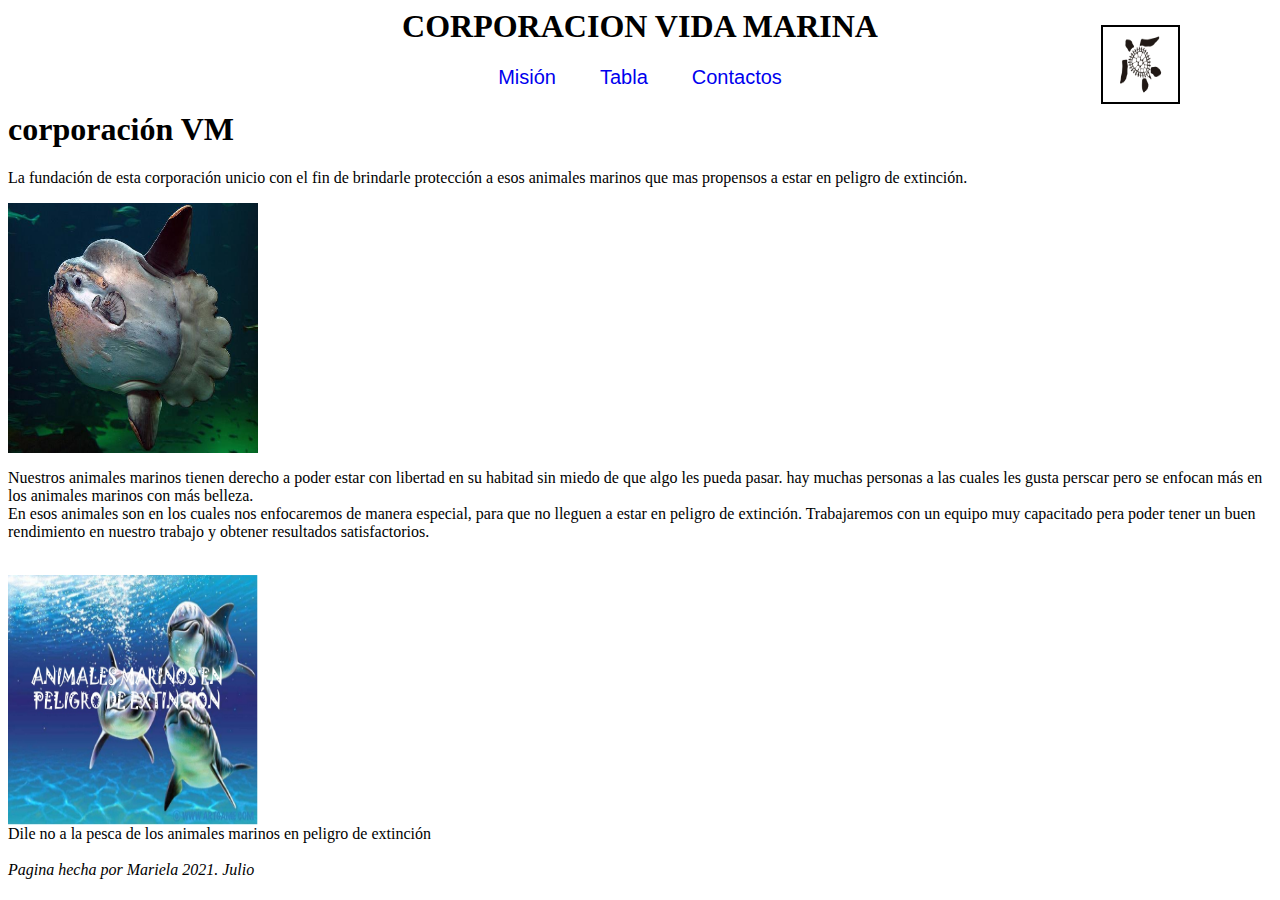
<file: index.html>
<html>
<head>
<title> Examen </title>
<link rel="stylesheet" type="text/css" href="tools/css/style.css">
</head>
<body class="fondo">
<header class="caja">
	<h1>CORPORACION VIDA MARINA <title valu>VM</title></h1>
  <img class="logo" src="tools/img/logo.jpg" alt="">
</header>
<nav class="nav">
  <a href="pagina2.html">Misión</a>
  <a href="pagina3.html">Tabla</a>
  <a href="pagina4.html">Contactos</a>  	
</nav>
<main>
<h1>corporación VM</h1>
<p> La fundación de esta corporación unicio con el fin de brindarle protección a esos animales marinos que mas propensos a estar en peligro de extinción. </p>
<img class="imagen" src="tools/img/img5.jpg">
<br>
<p> Nuestros animales marinos tienen derecho a poder estar con libertad en su habitad sin miedo de que algo les pueda pasar. hay muchas personas a las cuales les gusta perscar pero se enfocan más en los animales marinos con más belleza. <br>

En esos animales son en los cuales nos enfocaremos de manera especial, para que no lleguen a estar en peligro de extinción. 
  Trabajaremos con un equipo muy capacitado pera poder tener un buen rendimiento en nuestro trabajo y obtener resultados satisfactorios.  </p> <br>
  <img class="imagen" src="tools/img/img4.jpg"> <br>
<footer> Dile no a la pesca de los animales marinos en peligro de extinción </footer> <br>
<address> Pagina hecha por Mariela 2021. Julio</address>
</body>
</html>
</file>
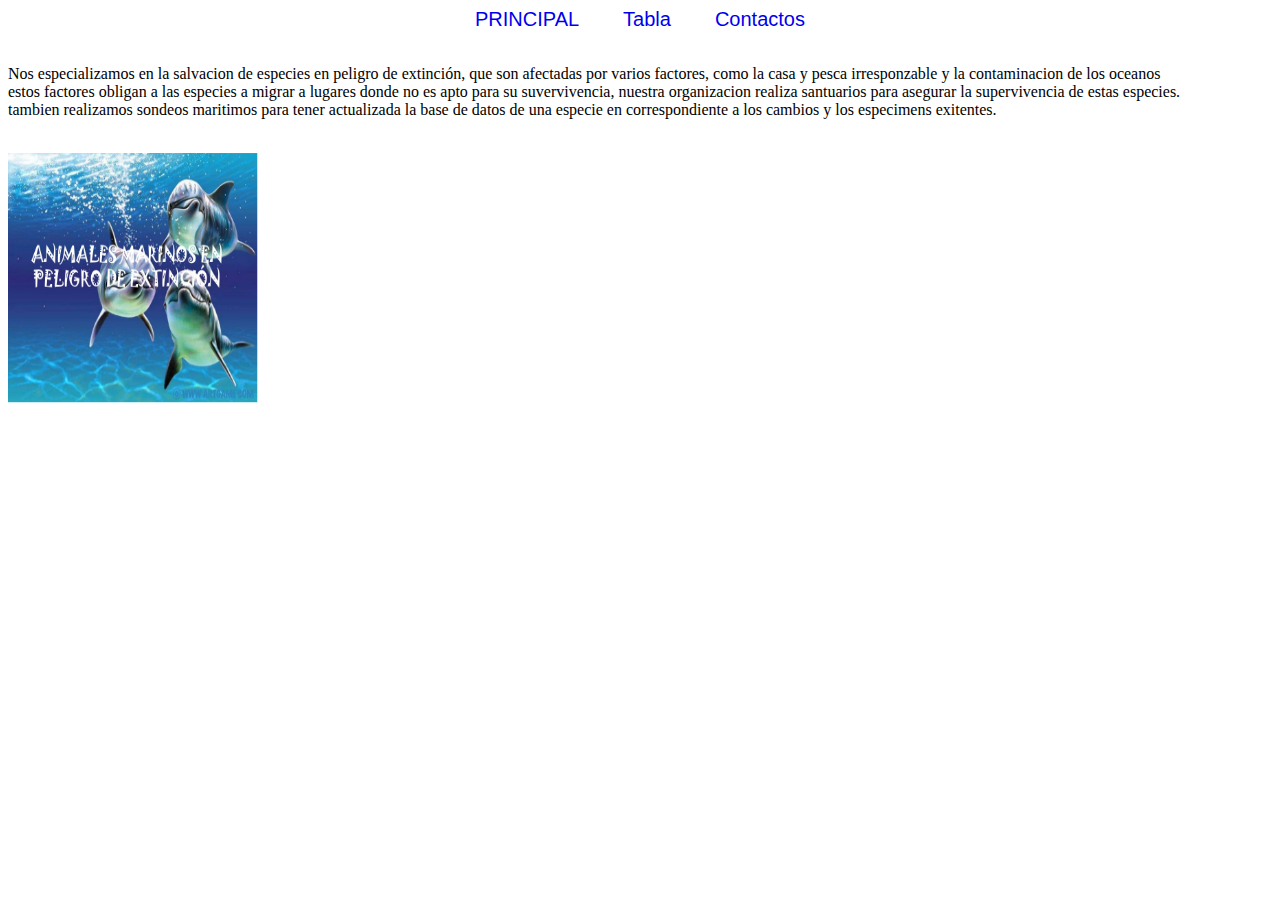
<file: pagina2.html>
<!DOCTYPE html>
<html>
<head>
	<meta charset="utf-8">
	<title>Misión</title>
<link rel="stylesheet" type="text/css" href="tools/css/style.css">	
</head>
<body class="fondo">
	<nav class="nav">
		<a href="index.html">PRINCIPAL</a>
		<a href="pagina3.html">Tabla</a>
		<a href="pagina4.html">Contactos</a>  	
	  </nav>
	  <div> </div><br>
	  <p>Nos especializamos en la salvacion de especies en peligro de extinción, que son afectadas por varios factores, como la casa y pesca irresponzable y la contaminacion de los oceanos <br>
	estos factores obligan a las especies a migrar a lugares donde no es apto para su suvervivencia, nuestra organizacion realiza santuarios para asegurar la supervivencia de estas especies. <br>
tambien realizamos sondeos maritimos para tener actualizada la base de datos de una especie en correspondiente a los cambios y los especimens exitentes.</p><br>
<img class="imagen" src="tools/img/img4.jpg" alt="">
</body>
</html>
</file>
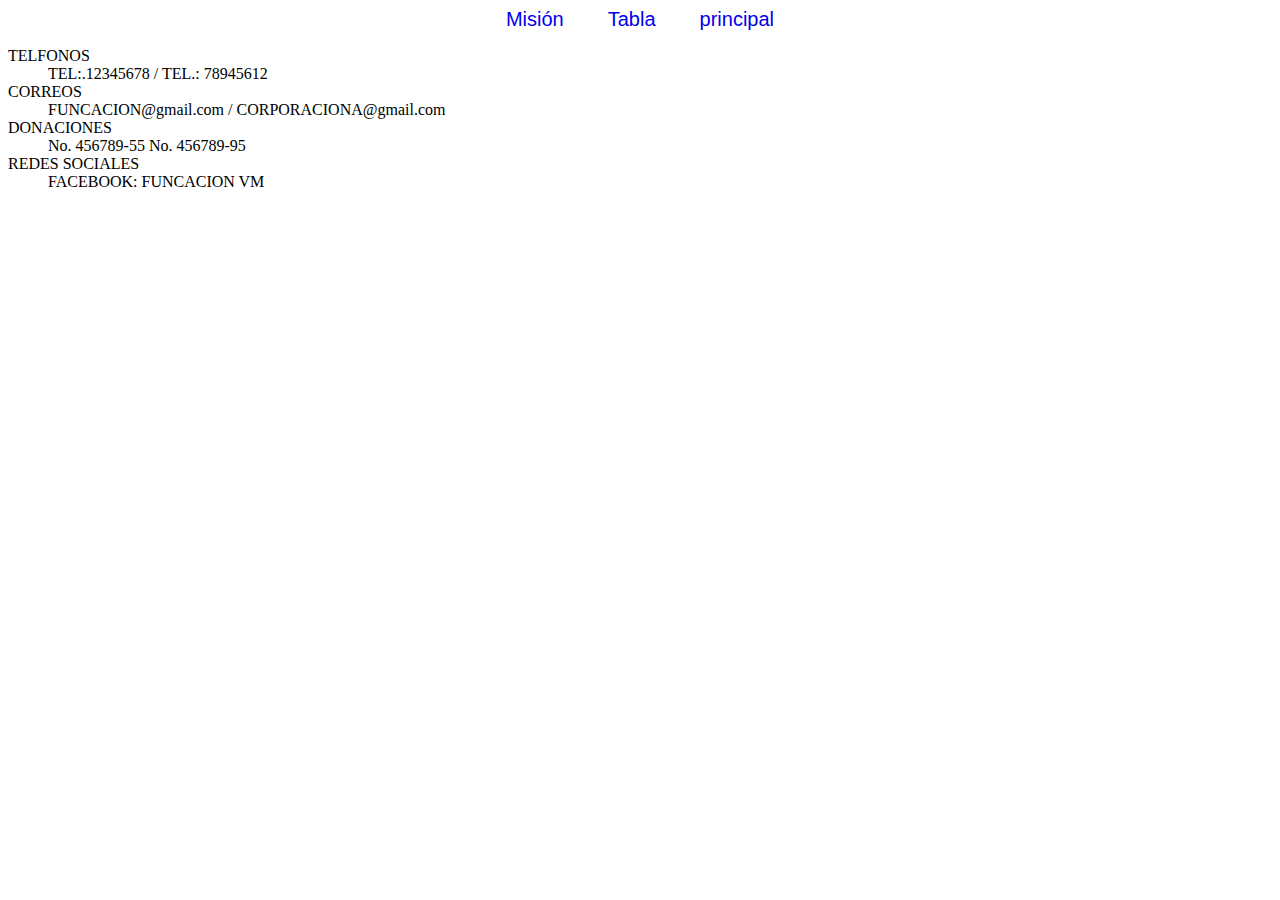
<file: pagina4.html>
<!DOCTYPE html>
<html lang="en">
<head>
	<meta charset="UTF-8">
	<title>CONTACTOS</title>
	<link rel="stylesheet" href="tools/css/style.css">
</head>
<body class="fondo">
	<nav class="nav">
		<a href="pagina2.html">Misión</a>
		<a href="pagina3.html">Tabla</a>
		<a href="index.html">principal</a>  	
	  </nav>

	  <dl>
		<dt>TELFONOS</dt>
		<dd>TEL:.12345678 / TEL.: 78945612</dd>
		<dt>CORREOS</dt>
		<dd>FUNCACION@gmail.com / CORPORACIONA@gmail.com</dd>
		<dt>DONACIONES</dt>
		<dd>No. 456789-55 No. 456789-95</dd>
		<dt>REDES SOCIALES</dt>
		<dd>FACEBOOK: FUNCACION VM</dd>
	  </dl>
</body>
</html>
</file>
<file: tools/css/style.css>
.imagen{
	width: 250px;
	height: 250px;
}
.logo{
	border: 2px solid black;
	position: absolute;
	top: 25px;
	right: 100px;
	width: 75px;
	height: 75px;
}
.caja{
	text-align: center;
}

.nav{
	text-align:center;
	background-image: url(https://static.vecteezy.com/system/resources/thumbnails/000/140/571/small/vector-lowpoly-grey-gradient.png);
	background-repeat: no-repeat;
	background-size: 100% 100%;
}
.nav a{
	font-size: 20px;
	font-family: sans-serif;
	margin: 20px;
	text-decoration: none;
}
.nav a:hover{
	color: white;
	background-image: url(https://daylightstudios.com/wp-content/uploads/14037851_10209048574484086_1774903504_o-525x600.jpg)}
.fondo{
	background-image: url(https://img.freepik.com/vector-gratis/fondo-degradado-azul-rojo_53876-93822.jpg?size=626&ext=jpg&ga=GA1.2.1681252156.1621641600);
	background-repeat: no-repeat;
	background-size: 100% 100%;
}
</file>
